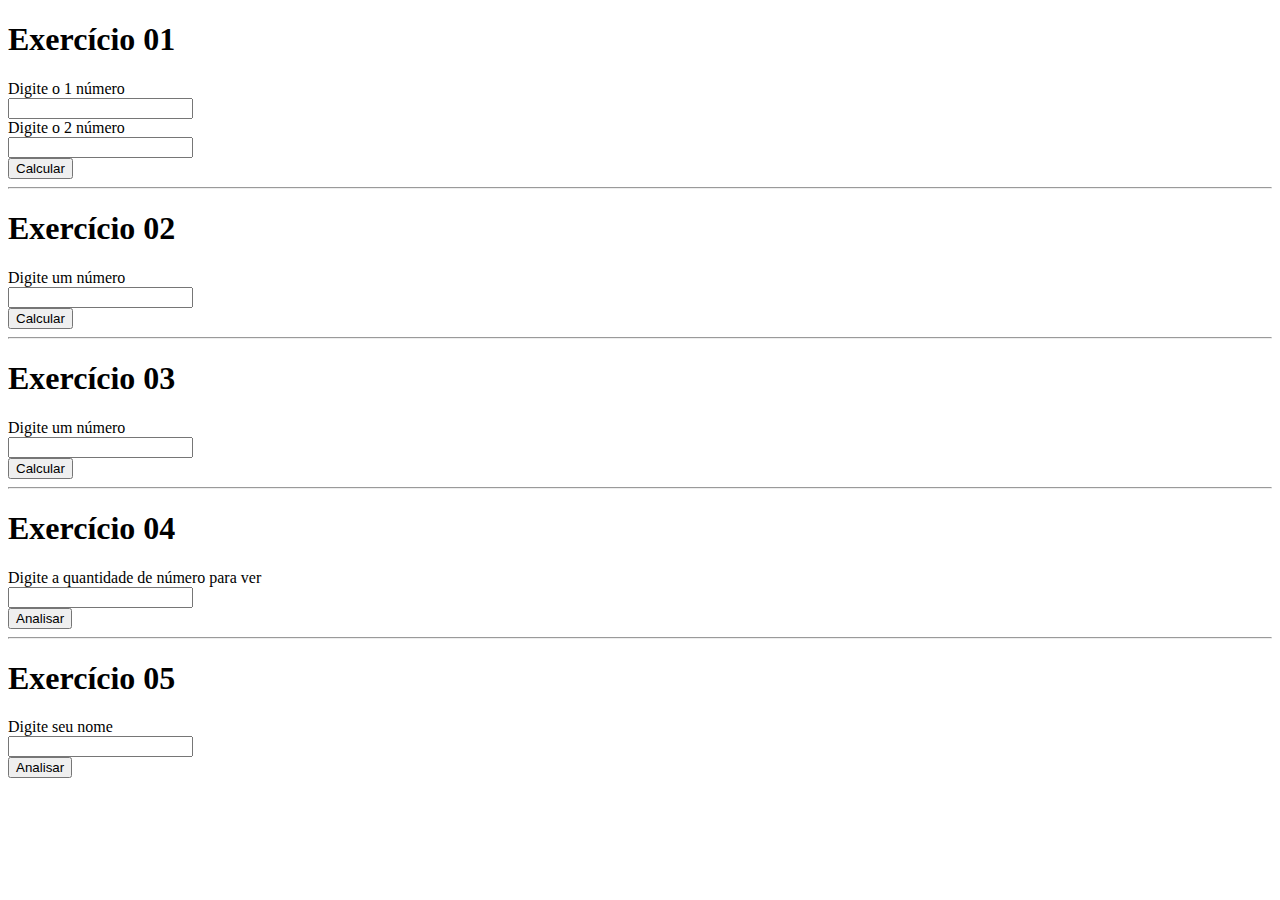
<file: lista-javascript/index.html>
<!DOCTYPE html>
<html lang="en">
<head>
    <meta charset="UTF-8">
    <meta name="viewport" content="width=device-width, initial-scale=1.0">
    <title>Document</title>

    <script src="script.js"></script>
</head>
<body>
    <div>
        <h1>Exercício 01</h1>
        <label for="n1">Digite o 1 número</label><br>
        <input type="number" id="n1" required><br>
        
        <label for="n2">Digite o 2 número</label><br>
        <input type="number" id="n2" required><br>

        <button onclick="ex01()">Calcular</button>

        <div id="resul"></div>
    </div>
    <hr>
    <div>
        <h1>Exercício 02</h1>
        <label for="n">Digite um número</label><br>
        <input type="number" id="n"><br>
        <button onclick="ex02()">Calcular</button>

        <div id="resul2"></div>
    </div>
    <hr>
    <div>
        <h1>Exercício 03</h1>
        <label for="d5">Digite um número</label><br>
        <input type="number" id="d5"><br>
        <button onclick="ex03()">Calcular</button>

        <div id="resul3"></div>
    </div>
    <hr>
    <div>
        <h1>Exercício 04</h1>
        <label for="n7">Digite a quantidade de número para ver</label><br>
        <input type="number" id="n7"><br>
        <button onclick="ex04()">Analisar</button><br>
        <div id="resul4"></div>
    </div>
    <hr>
    <div>
        <h1>Exercício 05</h1>
        <label for="nome">Digite seu nome</label><br>
        <input type="text" id="nome"><br>
        <button onclick="ex05()">Analisar</button><br>

        <div id="resul5"></div>
    </div>
</body>
</html>
</file>
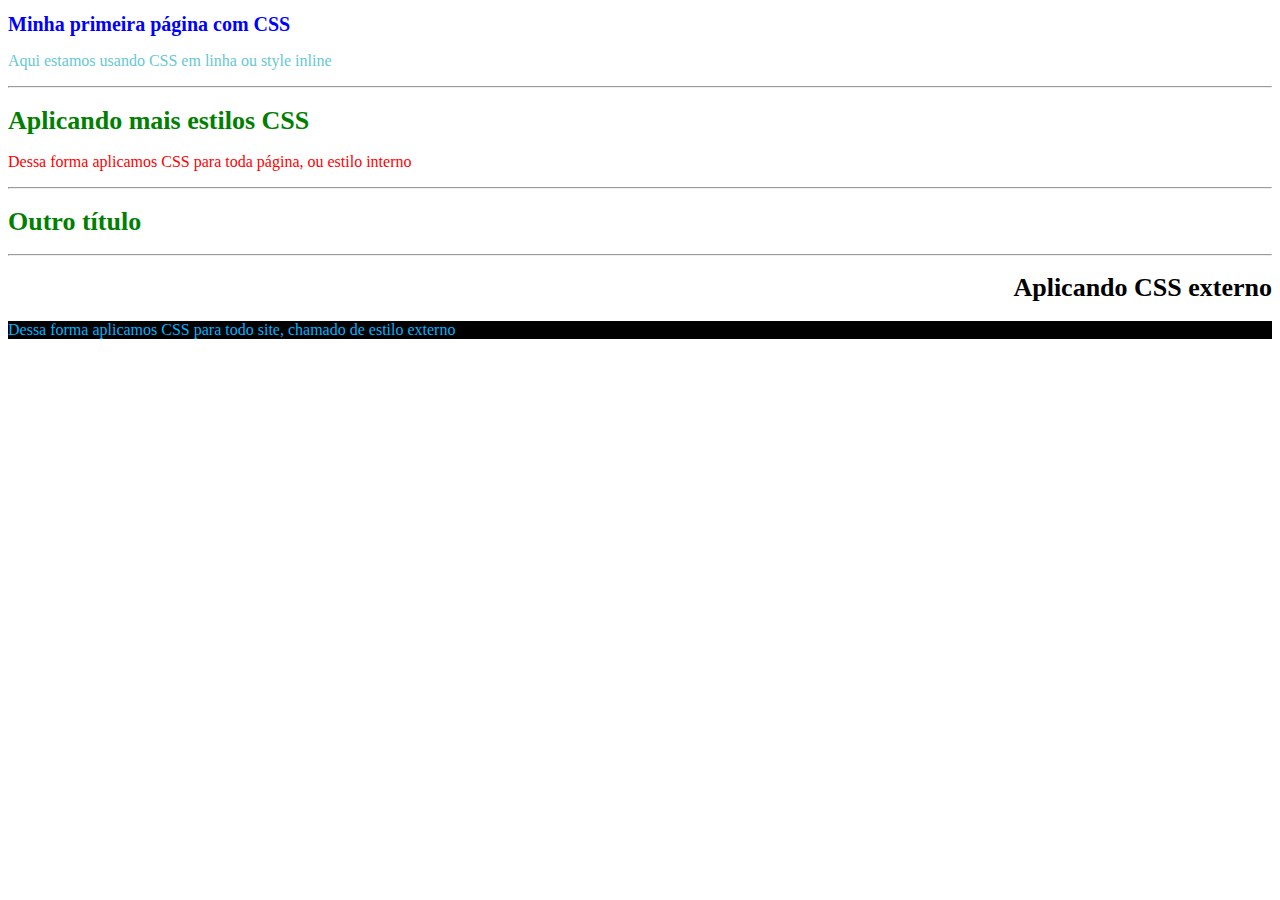
<file: css/01-hello-css/index.html>
<!DOCTYPE html>
<html lang="en">
<head>
    <meta charset="UTF-8">
    <meta name="viewport" content="width=device-width, initial-scale=1.0">
    <title>CSS</title>

    <link rel="stylesheet" href="style.css">

    <style>
        h1{
            color: green;
            font-size: 26px;
        }

        p{
            color: red;
        }
    </style>
</head>
<body>
    <h1 style="color: blue; font-size: 20px;">
        Minha primeira página com CSS
    </h1>
    
    <p style="color: rgb(102, 200, 209);">
        Aqui estamos usando CSS em linha ou style inline
    </p>

    <hr>

    <h1>
        Aplicando mais estilos CSS
    </h1>
    <p>
        Dessa forma aplicamos CSS para toda página, ou estilo interno
    </p>

    <hr>

    <h1>
        Outro título
    </h1>

    <hr>

    <h1 class="titulo">
        Aplicando CSS externo
    </h1>
    <p id="terceiroParagrafo">
        Dessa forma aplicamos CSS para todo site, chamado de estilo externo
    </p>
</body>
</html>
</file>
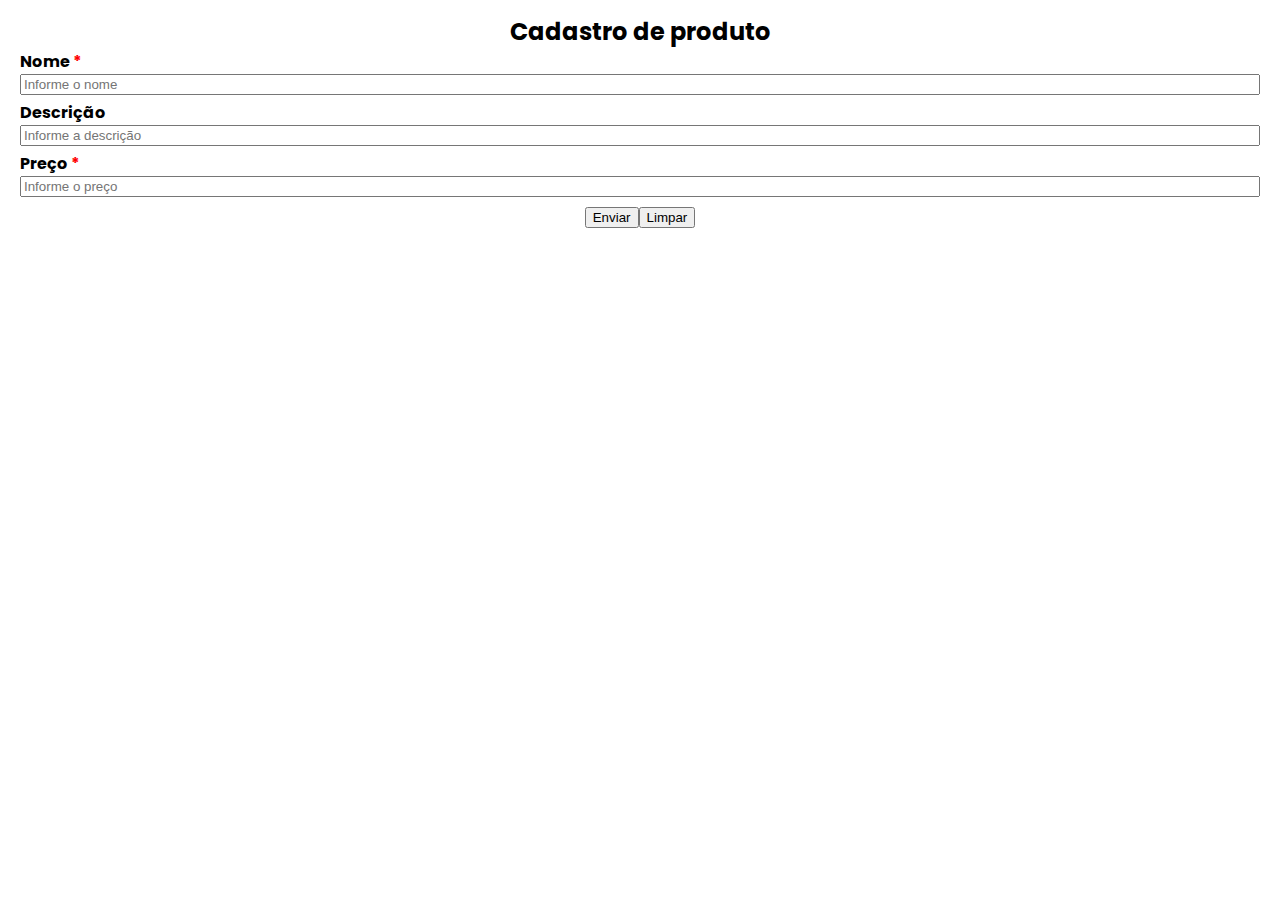
<file: forms/Aula/index.html>
<!DOCTYPE html>
<html lang="pt-br">
<head>
    <meta charset="UTF-8">
    <meta name="viewport" content="width=device-width, initial-scale=1.0">
    <title>Formulário</title>
    <link rel="stylesheet" href="css/style.css">
</head>
<body>
    <section>
        <form class="form" action="">
            <div class="form-header">
                <h4>Cadastro de produto</h4>
            </div>
    
            <div class="form-content">
                <div class="form-input required">    
                    <label for="nome">Nome</label>
                    <input type="text" name="nome" placeholder="Informe o nome" required>
                </div>
                
                <div class="form-input">
                    <label for="descricao">Descrição</label>
                    <input type="text" name="descricao" placeholder="Informe a descrição">
                </div>
        
                <div class="form-input required">
                    <label for="preco">Preço</label>
                    <input type="number" step="0.01" name="preco" placeholder="Informe o preço" required>
                </div>
            </div>
        
            <div class="form-action">
                <!-- <input type="submit"> -->
                <button type="button" onclick="resgatarDados()">Enviar</button>
                <button type="button" onclick="limparForm()">Limpar</button>
            </div>
        </form>
    </section>
    
    <ul>

    </ul>
    <script>
        function limparForm(){
            console.log('Limpando o formulário')            
            document.querySelector('input[name=nome]').value = ''
            document.querySelector('input[name=descricao]').value = ''
            document.querySelector('input[name=preco]').value = ''
        }

        function resgatarDados(){
            const nome = document.querySelector('input[name=nome]').value
            const desc = document.querySelector('input[name=descricao]').value
            const preco = document.querySelector('input[name=preco]').value
            
            var cont = 0
            cont += 1
            
            document.querySelector('ul').innerHTML += `<li><p>Item${cont}</p><p>${nome}</p><p>${desc}<p><p>${preco}</p></li>`
            
            console.log(cont)
        }
    </script>
</body>
</html>
</file>
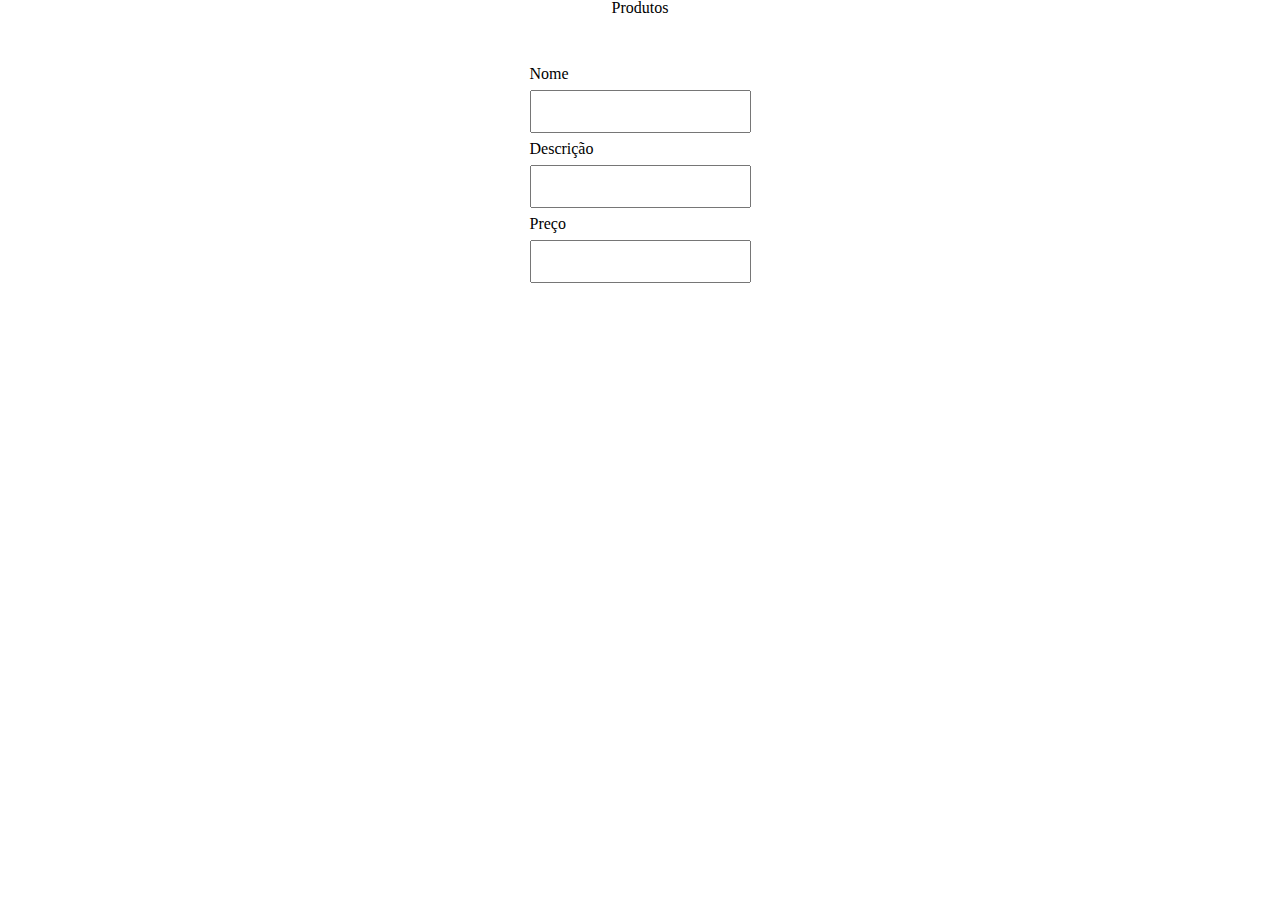
<file: forms/Minha Tentativa/index.html>
<!DOCTYPE html>
<html lang="pt-br">
<head>
    <meta charset="UTF-8">
    <meta name="viewport" content="width=device-width, initial-scale=1.0">
    <title>Forms</title>

    <link rel="stylesheet" href="style.css">

</head>
<body>
    <h1>Produtos</h1>
    <section>
        <div>
            <form action="">
                <label for="fname">Nome</label><br>
                <input type="text" id="fname" name="fname"><br>
                <label for="lname">Descrição</label><br>
                <input type="text" id="lname" name="lname"><br>
                <label for="lpreco">Preço</label><br>
                <input type="number" name="lpreco" id="lpreco">
            </form>
        </div>
    </section>
</body>
</html>
</file>
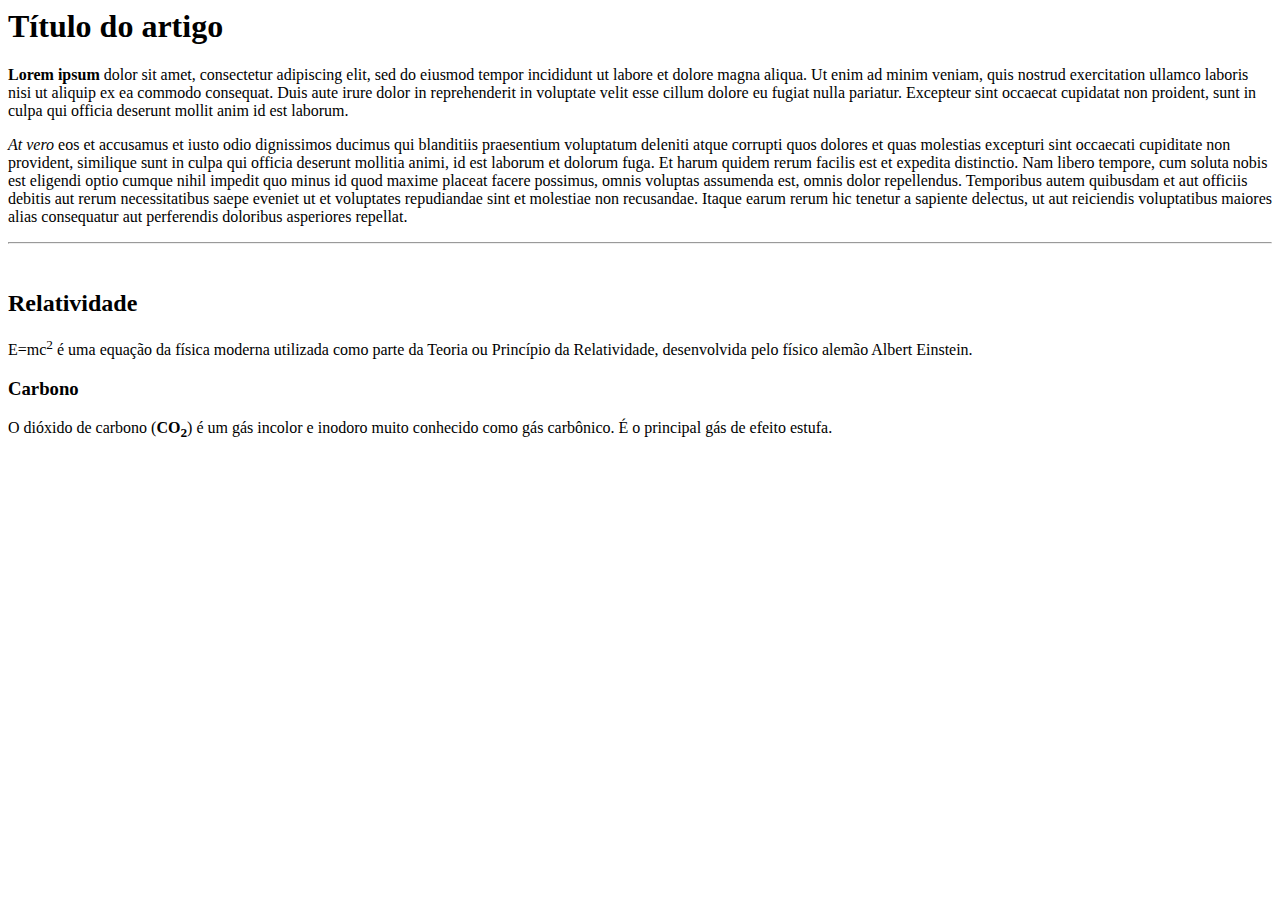
<file: html/formatacao.html>
<html>
	<head>
		<meta charset="utf-8">
		<title>Formatação </title>	
	</head>

	<body>
            <h1> 
                Título do artigo
            </h1>

            <p>
                <b>Lorem ipsum</b> dolor sit amet, consectetur adipiscing elit, sed do eiusmod tempor incididunt ut labore et dolore magna aliqua. Ut enim ad minim veniam, quis nostrud exercitation ullamco laboris nisi ut aliquip ex ea commodo consequat. Duis aute irure dolor in reprehenderit in voluptate velit esse cillum dolore eu fugiat nulla pariatur. Excepteur sint occaecat cupidatat non proident, sunt in culpa qui officia deserunt mollit anim id est laborum.
            </p>
            <p>
                <i>At vero</i> eos et accusamus et iusto odio dignissimos ducimus qui blanditiis praesentium voluptatum deleniti atque corrupti quos dolores et quas molestias excepturi sint occaecati cupiditate non provident, similique sunt in culpa qui officia deserunt mollitia animi, id est laborum et dolorum fuga. Et harum quidem rerum facilis est et expedita distinctio. Nam libero tempore, cum soluta nobis est eligendi optio cumque nihil impedit quo minus id quod maxime placeat facere possimus, omnis voluptas assumenda est, omnis dolor repellendus. Temporibus autem quibusdam et aut officiis debitis aut rerum necessitatibus saepe eveniet ut et voluptates repudiandae sint et molestiae non recusandae. Itaque earum rerum hic tenetur a sapiente delectus, ut aut reiciendis voluptatibus maiores alias consequatur aut perferendis doloribus asperiores repellat.
            </p>

            <hr>
            <br>

            <h2>
                Relatividade
            </h2>

            <p>
                E=mc<sup>2</sup> é uma equação da física moderna utilizada como parte da Teoria ou Princípio da Relatividade, desenvolvida pelo físico alemão Albert Einstein.
            </p>
            
            <h3>
                Carbono
            </h3>

            <p>
                O dióxido de carbono (<b>CO<sub>2</sub></b>) é um gás incolor e inodoro muito conhecido como gás carbônico. É o principal gás de efeito estufa.
            </p>

	</body>
</html>
</file>
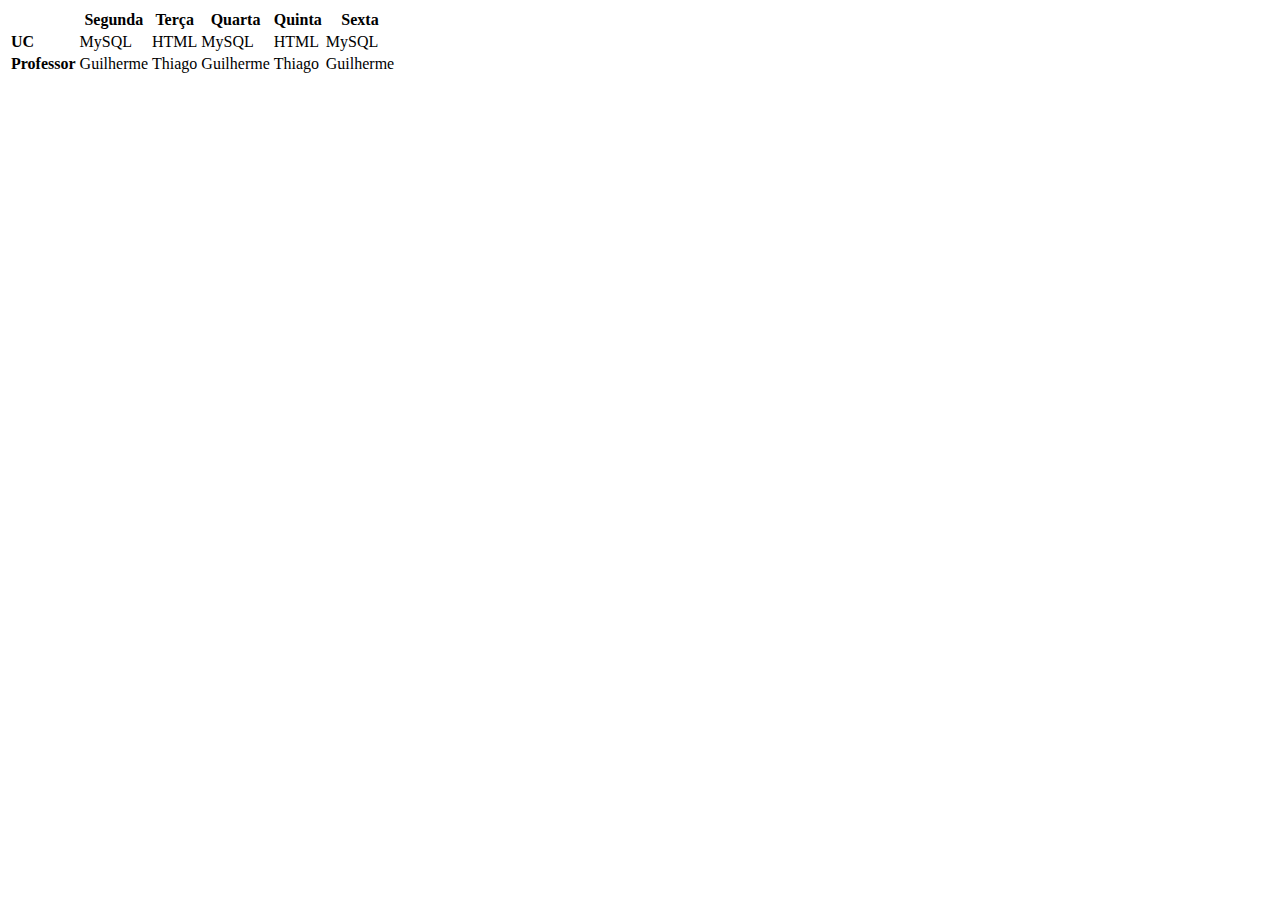
<file: html/grade.html>
<!DOCTYPE html>
<html lang="pt-br">
<head>
    <meta charset="UTF-8">
    <meta name="viewport" content="width=device-width, initial-scale=1.0">
    <title>Grade</title>
</head>
<body>
    
    <table>
        <thead>
            <th></th>
            <th>Segunda</th>
            <th>Terça</th>
            <th>Quarta</th>
            <th>Quinta</th>
            <th>Sexta</th>
        </thead>
        
        <tbody>
            <tr>
                <td>
                    <b>UC</b>
                </td>
                <td>MySQL</td>
                <td>HTML</td>
                <td>MySQL</td>
                <td>HTML</td>
                <td>MySQL</td>
            </tr>

            <tr>
                <td>
                    <b>Professor</b>
                </td>
                <td>Guilherme</td>
                <td>Thiago</td>
                <td>Guilherme</td>
                <td>Thiago</td>
                <td>Guilherme</td>
            </tr>
        </tbody>

    </table>
</body>
</html>
</file>
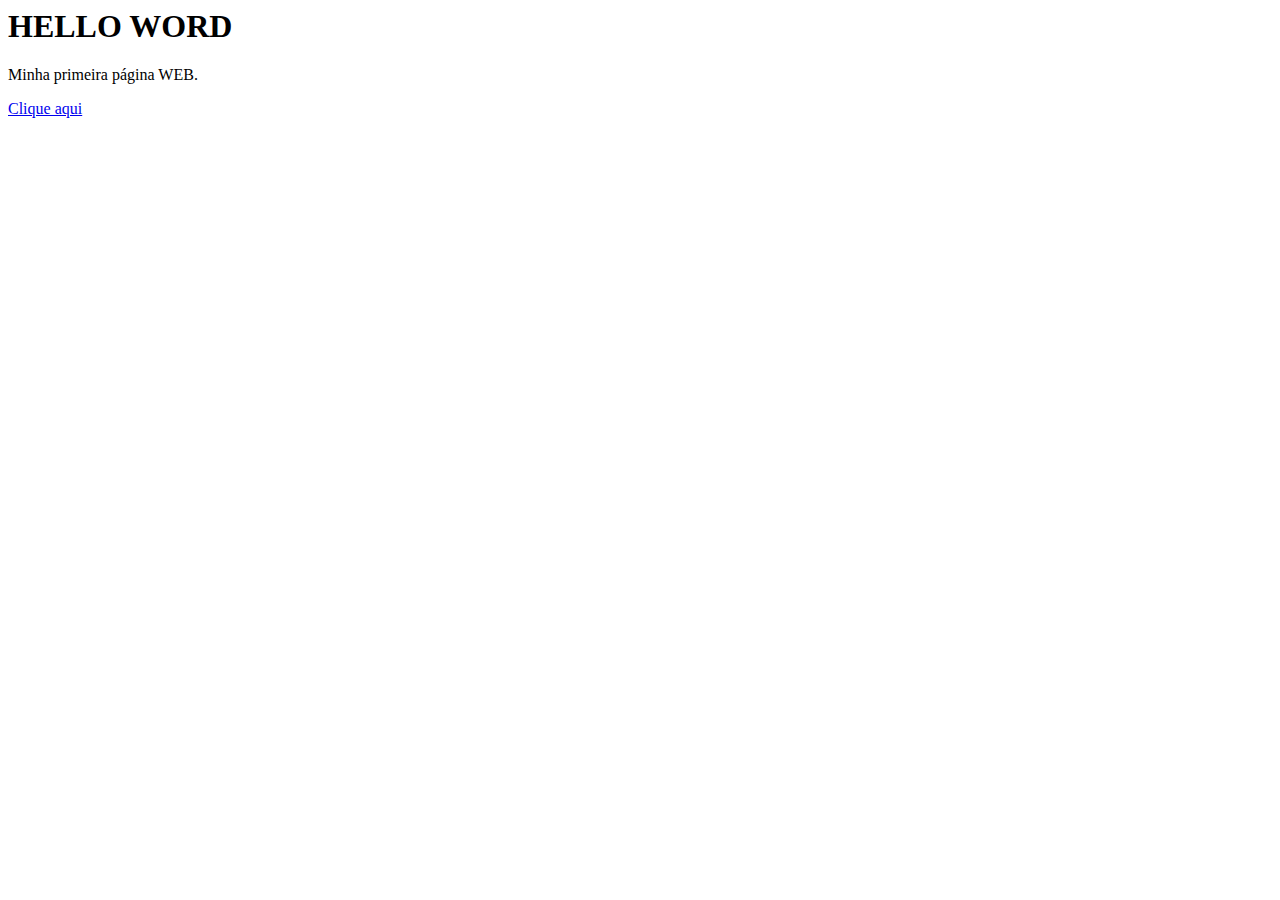
<file: html/hello.html>
<html>
	<head>
		<meta charset="utf-8">
		<title>Minha página HTML </title>	
	</head>

	<body>

		<h1> 
			HELLO WORD 
		</h1>

		<p 
		title="Olá Mundo"
		>

		Minha primeira página WEB.
		</p>
		
		<a 
		href="https://google.com"
		>
			
		Clique aqui
		</a>
	</body>
</html>
</file>
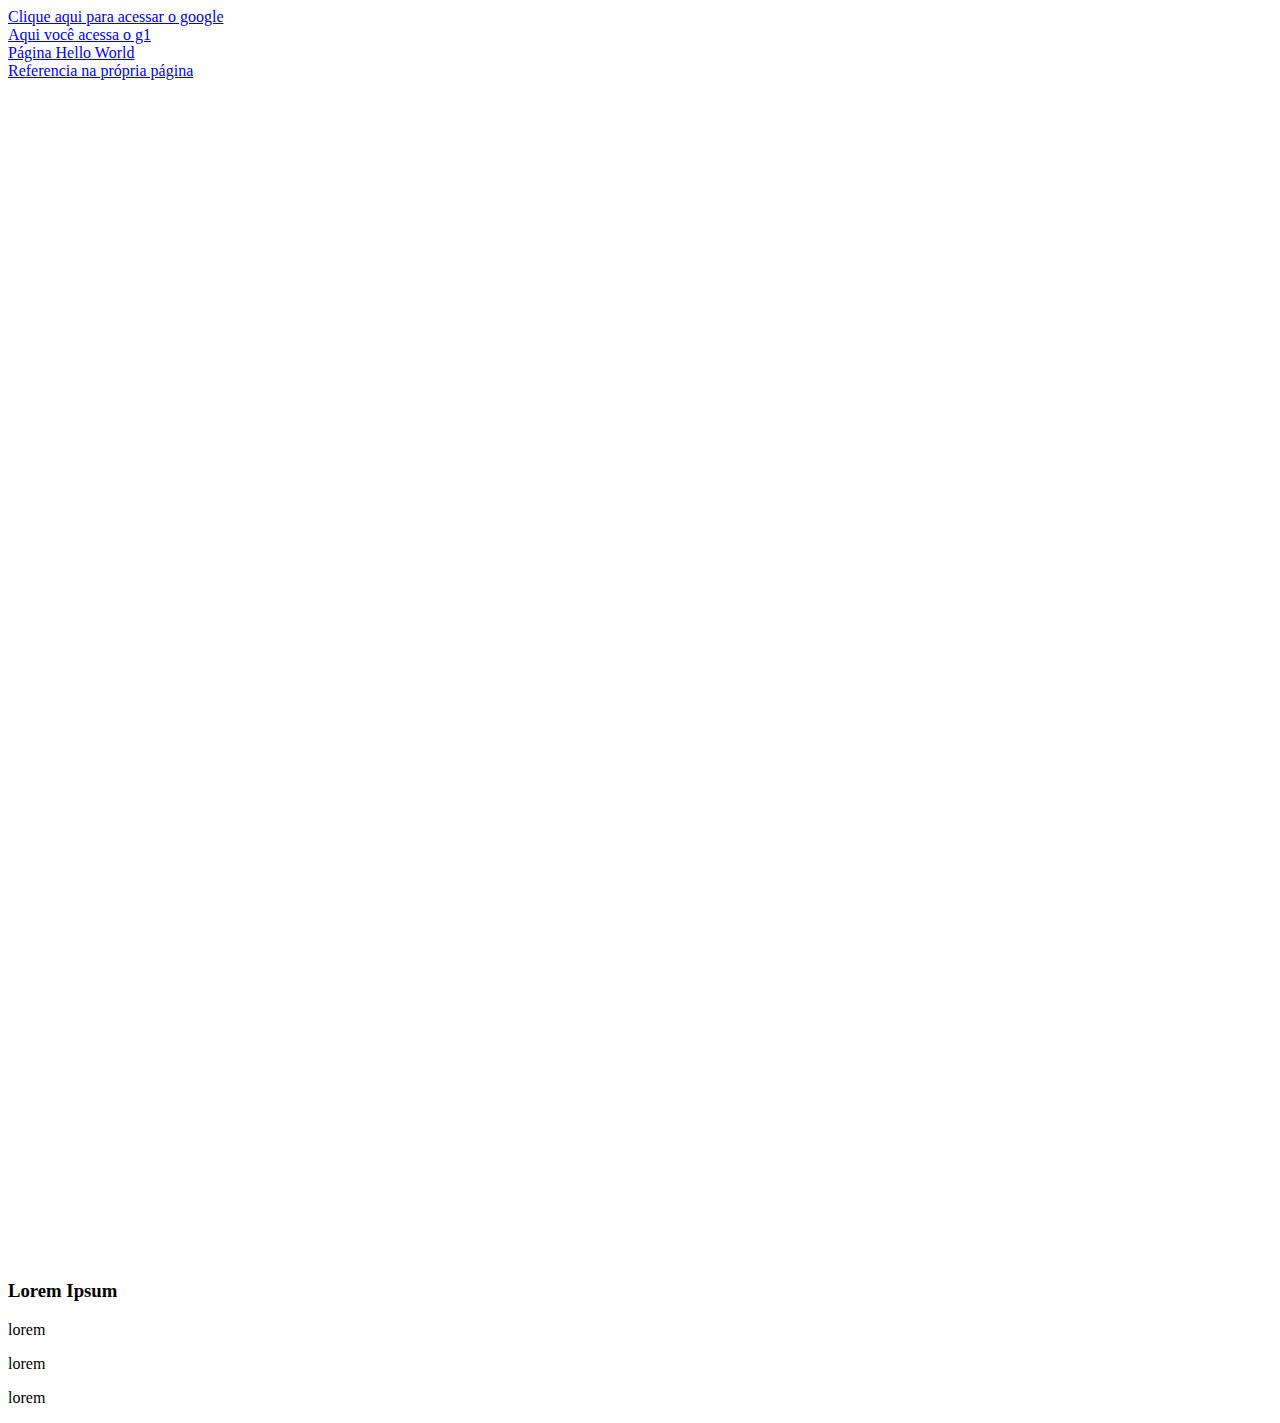
<file: html/links.html>
<!DOCTYPE html>
<html lang="pt-br">
<head>
    <meta charset="UTF-8">
    <meta name="viewport" content="width=device-width, initial-scale=1.0">
    <title>Links</title>
</head>
<body>
    
    <a href="https://www.google.com.br/">
        Clique aqui para acessar o google
    </a>
    
    <br>

    <a href="https://g1.globo.com/" target="_blank">
        Aqui você acessa o g1
    </a>
    <br>

    <a href="hello.html">
        Página Hello World
    </a>
    <br>
    <a href="#materia">
        Referencia na própria página
    </a>

    <h3 id="materia" style="margin-top: calc(100vh + 300px);">Lorem Ipsum</h3>

    <p>lorem</p>

    <p>lorem</p>

    <p>lorem</p>
</body>
</html>
</file>
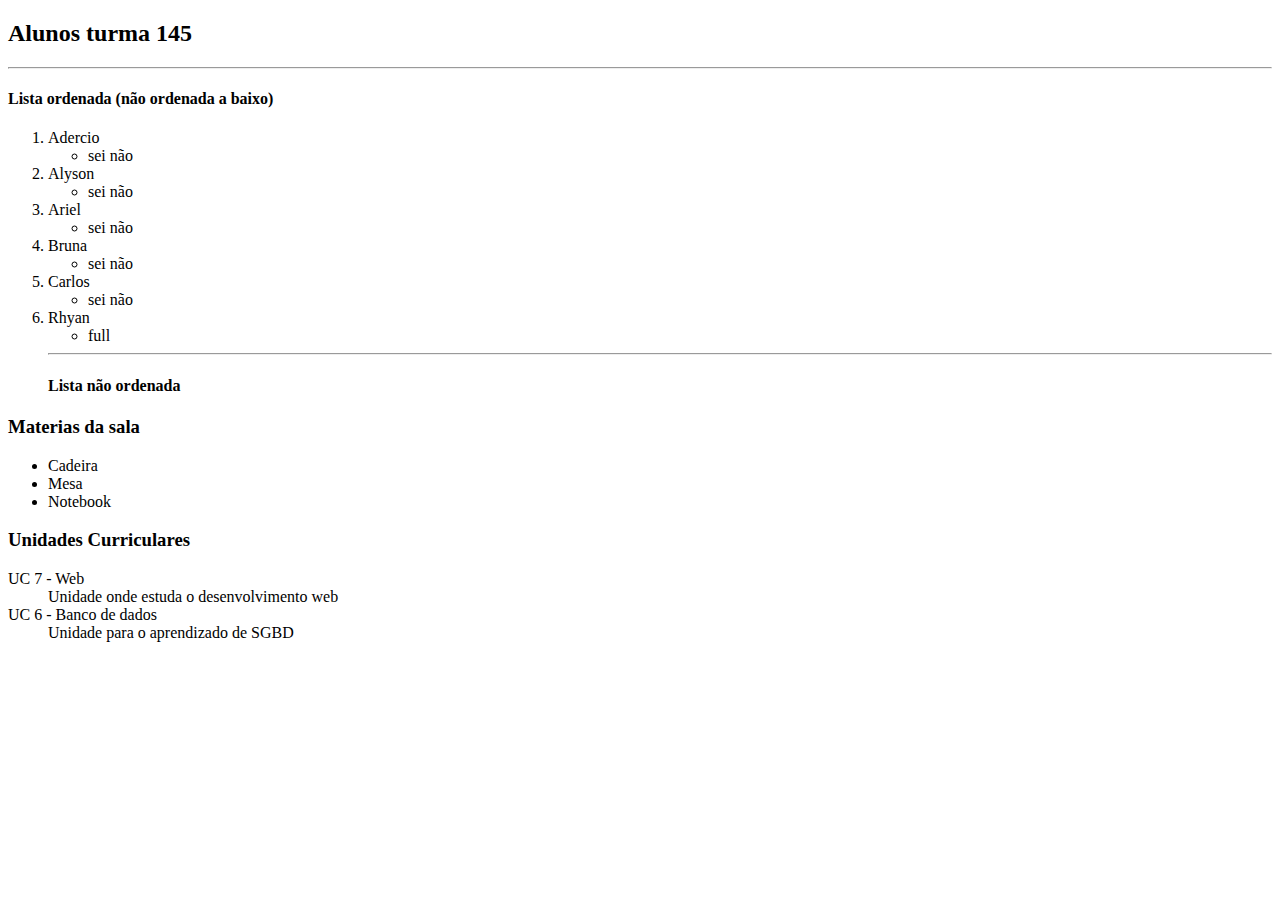
<file: html/listas.html>
<!DOCTYPE html>
<html lang="pt-br">
<head>
    <meta charset="UTF-8">
    <meta name="viewport" content="width=device-width, initial-scale=1.0">
    <title>Listas</title>
</head>
<body>
    <h2>Alunos turma 145</h3>
    <hr>
    <h4>Lista ordenada (não ordenada a baixo)</h4>
        <ol>
        <li>Adercio
            <ul>
                <li>sei não</li>
            </ul>
        </li>
        <li>Alyson
            <ul>
                <li>sei não</li>
            </ul>
        </li>
        <li>Ariel
            <ul>
                <li>sei não</li>
            </ul>
        </li>
        <li>Bruna
            <ul>
                <li>sei não</li>
            </ul>
        </li>
        <li>Carlos
            <ul>
                <li>sei não</li>
            </ul>
        </li>
        <li>Rhyan
            <ul>
                <li>full</li>
            </ul>
        </li>
    <hr>
    <h4>Lista não ordenada</h4>
    </ol>
    <h3>Materias da sala</h3>
    <ul>
        <li>Cadeira</li>
        <li>Mesa</li>
        <li>Notebook</li>
    </ul>

    <h3>Unidades Curriculares</h3>
    <dl>
        <dt>UC 7 - Web</dt>
        <dd>
            Unidade onde estuda o desenvolvimento web
        </dd>

        <dt>UC 6 - Banco de dados</dt>
        <dd>
            Unidade para o aprendizado de SGBD
        </dd>
    </dl>
</body>
</html>
</file>
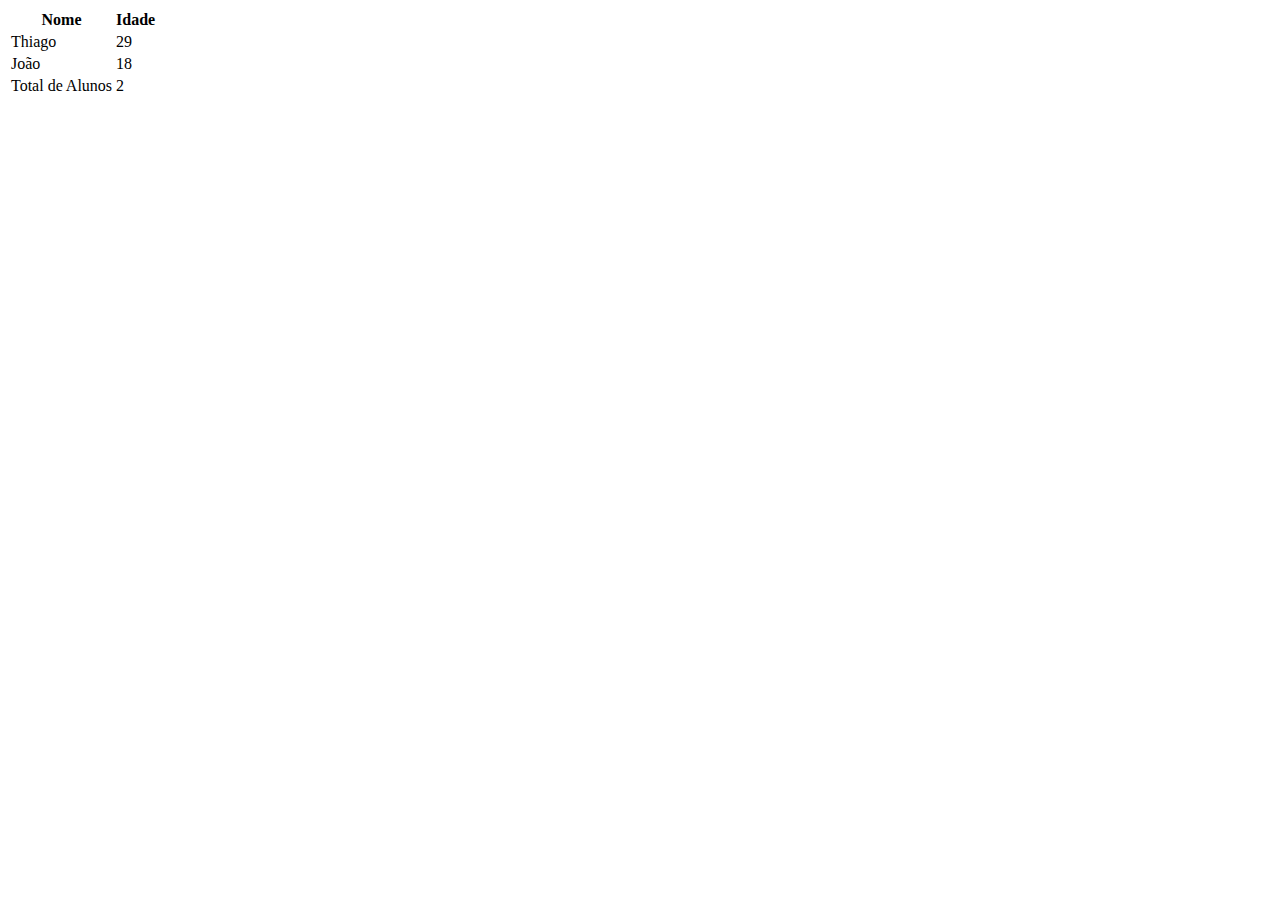
<file: html/tabelas.html>
<!DOCTYPE html>
<html lang="pt-br">
<head>
    <meta charset="UTF-8">
    <meta name="viewport" content="width=device-width, initial-scale=1.0">
    <title>Tabelas</title>
</head>
<body>
    <table>
        <thead>
            <tr>    
                <th>Nome</th>
                <th>Idade</th>
            </tr>
        </thead>

        <tbody>
            <tr>
                <td>Thiago</td>
                <td>29</td>
            </tr>

            <tr>
                <td>João</td>
                <td>18</td>
            </tr>
        </tbody>

        <tfoot>
            <tr>
                <td>Total de  Alunos</td>
                <td>2</td>
            </tr>
        </tfoot>
    </table>
</body>
</html>
</file>
<file: css/01-hello-css/style.css>
.titulo{
    text-align: center;
    color: black;
}



.titulo{
    text-align: right;
}

#terceiroParagrafo{
    color: rgb(0, 179, 255);
    background-color: black;
}
</file>
<file: forms/Aula/css/style.css>
@import url(reset.css);
@import url('https://fonts.googleapis.com/css2?family=Poppins:ital,wght@0,100;0,200;0,300;0,400;0,500;0,600;0,700;0,800;0,900;1,100;1,200;1,300;1,400;1,500;1,600;1,700;1,800;1,900&display=swap');
@import url(form.css);

body{
    font-family: "poppins","sans-serify";
}
</file>
<file: forms/Minha Tentativa/style.css>
@import url(reset.css);

h1{
    text-align: center;
}

section{
        margin: 50px 0px;
}

div{
    display: flex;
    justify-content: center;
}

input[type=text]{
    padding: 12px 20px;
    margin: 8px 0;
    box-sizing: border-box;
}

input[type=number]{
    padding: 12px 20px;
    margin: 8px 0;
    box-sizing: border-box;
}
</file>
